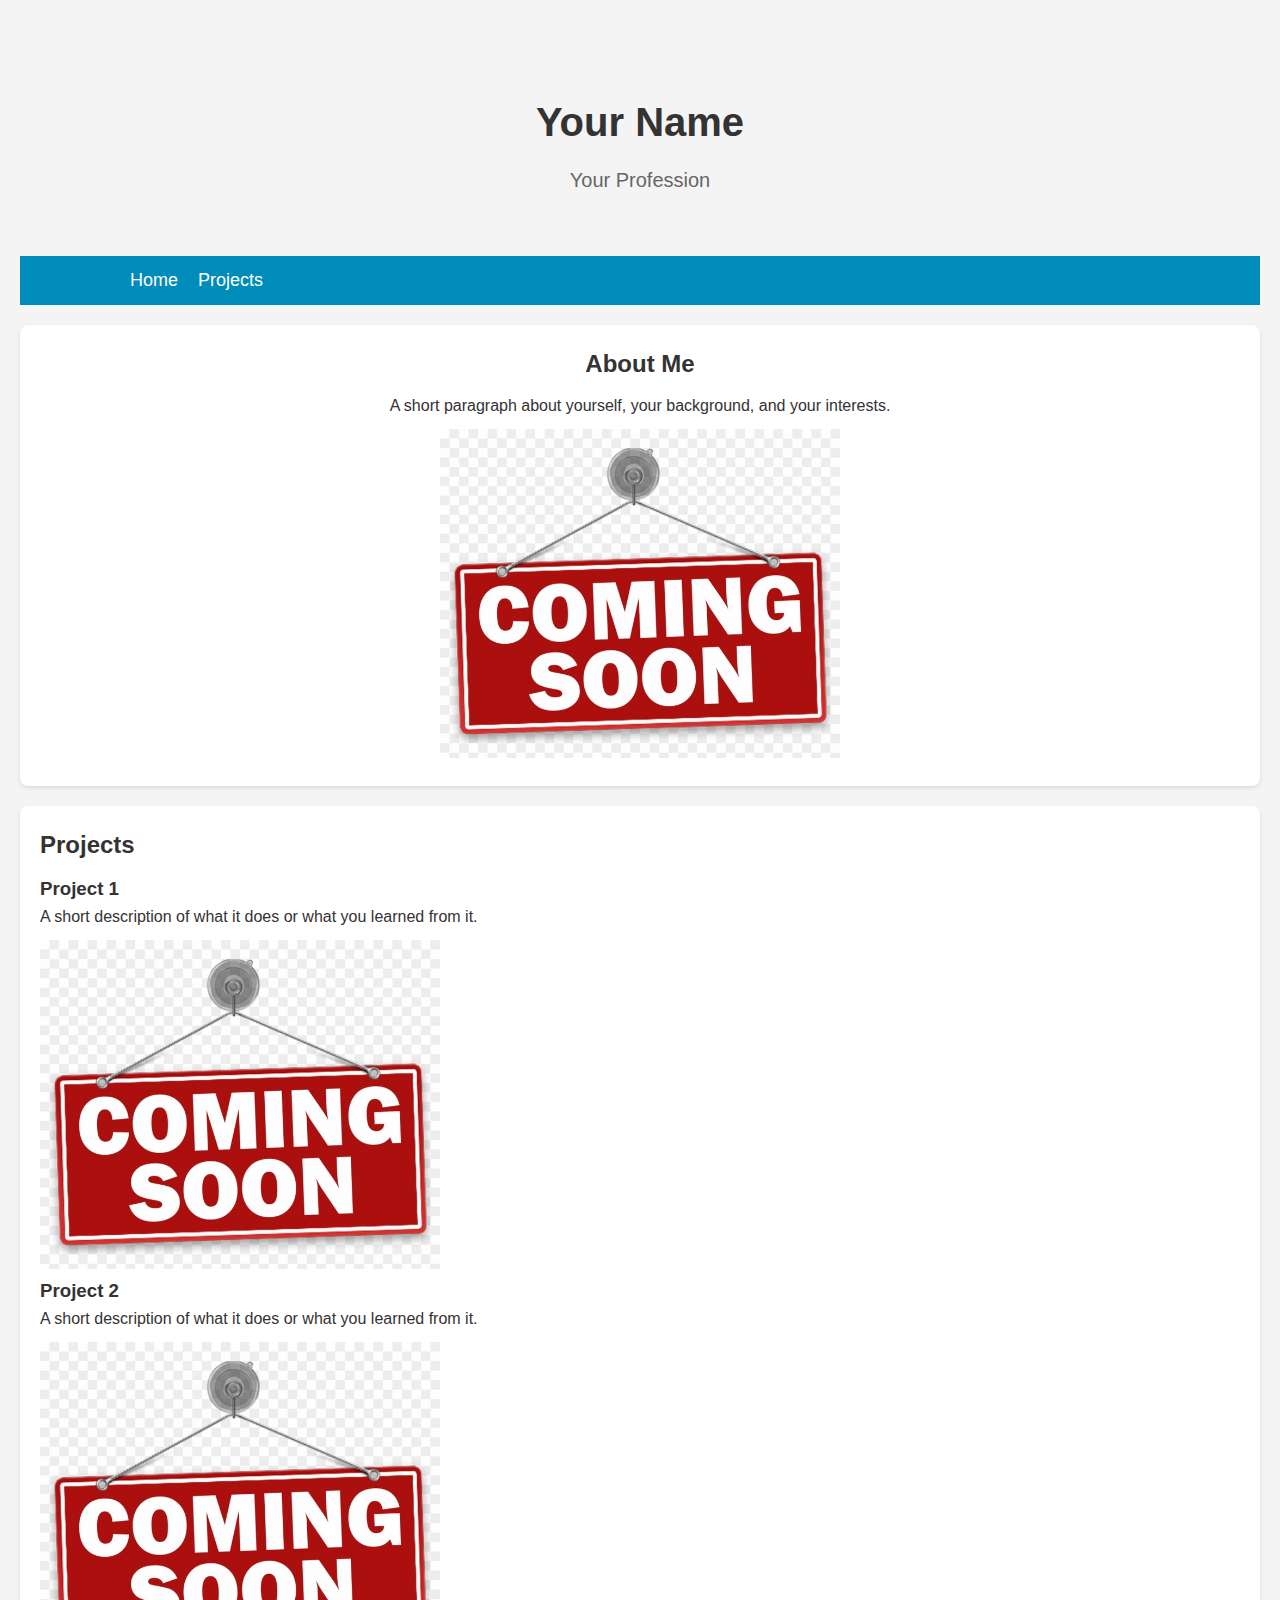
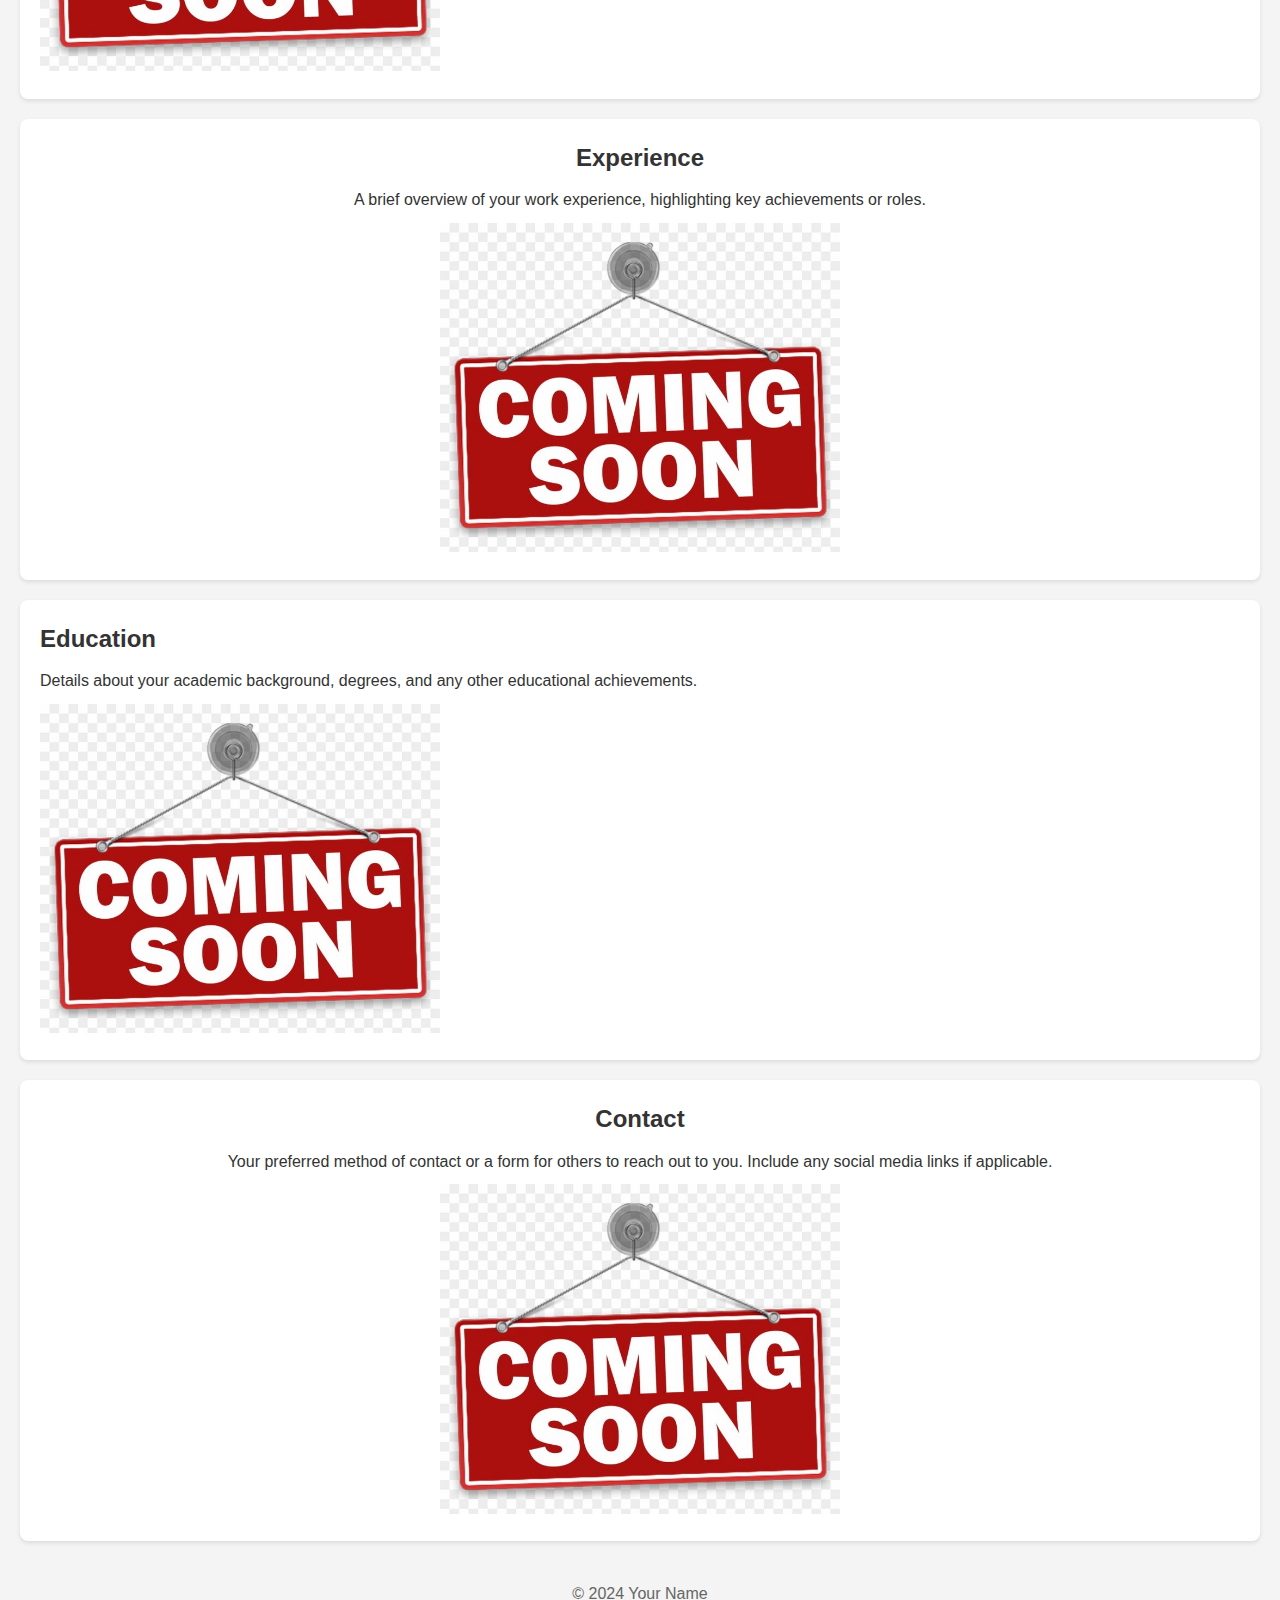
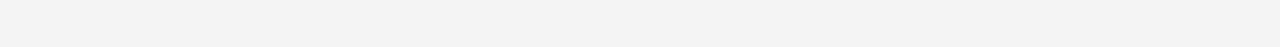
<file: index.html>
<!DOCTYPE html>
<html lang="en">
<head>
    <meta charset="UTF-8">
    <meta name="viewport" content="width=device-width, initial-scale=1.0">
    <title>Your Name - Portfolio</title>
    <link rel="stylesheet" href="styles.css">
</head>
<body>
    <header>
        <h1>Your Name</h1>
        <p>Your Profession</p>
    </header>

    <nav>
        <div class="container">
            <ul>
                <li><a href="#home">Home</a></li>
                <li><a href="#projects">Projects</a></li>
            </ul>
        </div>
    </nav>

    <section id="about" style="text-align: center;">
        <h2>About Me</h2>
        <p>A short paragraph about yourself, your background, and your interests.</p>
        <img src="./image1.jpg" alt="About Me" style="width:100%;max-width:400px;">
    </section>
    
    <section id="projects" style="text-align: left;">
        <h2>Projects</h2>
        <div class="project">
            <h3>Project 1</h3>
            <p>A short description of what it does or what you learned from it.</p>
            <img src="./image1.jpg" alt="Project 1" style="width:100%;max-width:400px;">
        </div>
        <div class="project">
            <h3>Project 2</h3>
            <p>A short description of what it does or what you learned from it.</p>
            <img src="./image1.jpg" alt="Project 2" style="width:100%;max-width:400px;">
        </div>
    </section>
    
    <section id="experience"style="text-align: center;">
        <h2>Experience</h2>
        <p>A brief overview of your work experience, highlighting key achievements or roles.</p>
        <img src="./image1.jpg" alt="Experience" style="width:100%;max-width:400px;">
    </section>
    
    <section id="education" style="text-align: left;">
        <h2>Education</h2>
        <p>Details about your academic background, degrees, and any other educational achievements.</p>
        <img src="./image1.jpg" alt="Education" style="width:100%;max-width:400px;">
    </section>
    
    <section id="contact"style="text-align: center;">
        <h2>Contact</h2>
        <p>Your preferred method of contact or a form for others to reach out to you. Include any social media links if applicable.</p>
        <img src="./image1.jpg" alt="Contact" style="width:100%;max-width:400px;">
    </section>
    

    
    <footer>
        <p>© 2024 Your Name</p>
    </footer>

</body>
</html>
</file>
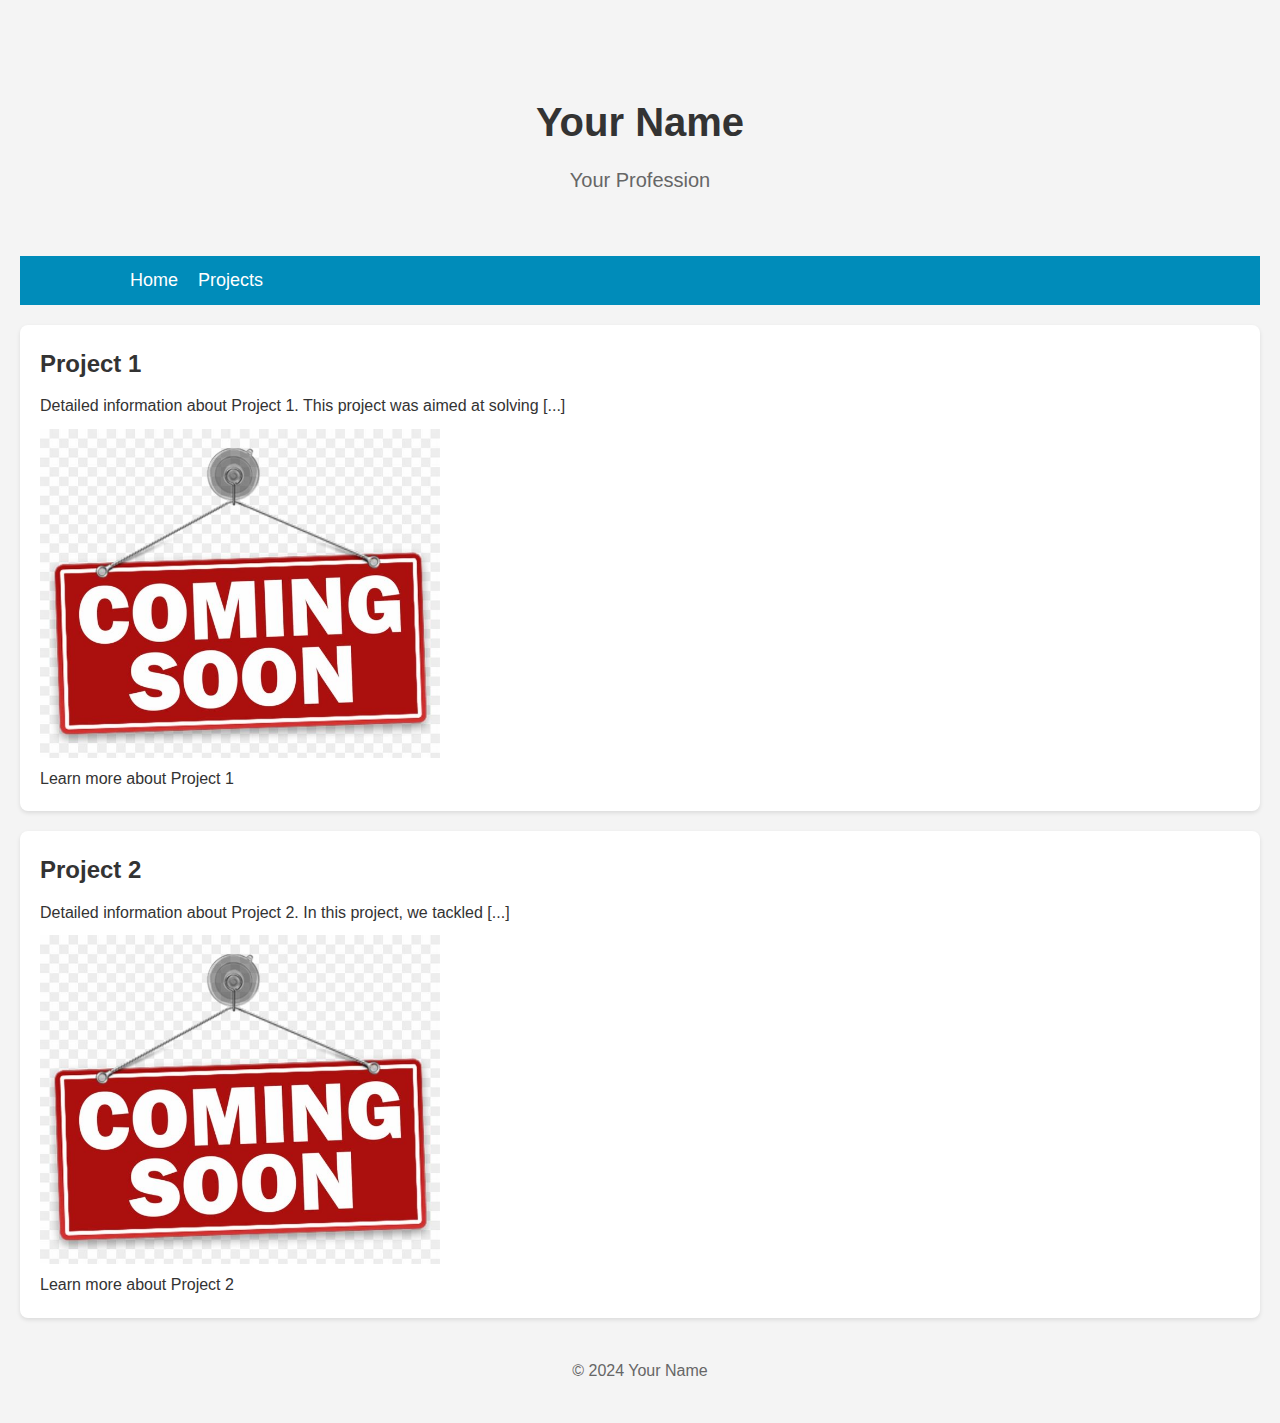
<file: projects.html>
<!DOCTYPE html>
<html lang="en">
<head>
    <meta charset="UTF-8">
    <meta name="viewport" content="width=device-width, initial-scale=1.0">
    <title>Your Name - Projects</title>
    <link rel="stylesheet" href="styles.css"> 
</head>
<body>

    <header>
        <h1>Your Name</h1>
        <p>Your Profession</p>
    </header>

    <nav>
        <div class="container">
            <ul>
                <li><a href="index.html">Home</a></li>
                <li><a href="./projects.html">Projects</a></li>
                <!-- Add other navigation links if necessary -->
            </ul>
        </div>
    </nav>
    <section class="project" id="project1">
        <h2>Project 1</h2>
        <p>Detailed information about Project 1. This project was aimed at solving [...]</p>
        <img src="./image1.jpg" alt="Project 1 image description" style="width:100%;max-width:400px;">
        <a href="project1-url"><br>Learn more about Project 1</a>
    </section>
    
    <section class="project" id="project2">
        <h2>Project 2</h2>
        <p>Detailed information about Project 2. In this project, we tackled [...]</p>
        <img src="./image1.jpg" alt="Project 2 image description" style="width:100%;max-width:400px;">
        <a href="project2-url"><br>Learn more about Project 2</a>
    </section>    
    
    <footer>
        <p>© 2024 Your Name</p>
    </footer>

</body>
</html>
</file>
<file: styles.css>
/* General Reset */
* {
    margin: 0;
    padding: 0;
    box-sizing: border-box;
}

body {
    font-family: 'Segoe UI', Tahoma, Geneva, Verdana, sans-serif;
    line-height: 1.6;
    color: #333;
    background-color: #f4f4f4;
    padding: 20px;
}

.container {
    max-width: 1100px;
    margin: auto;
    padding: 0 20px;
    display: flex; /* Added to use flex properties */
    justify-content: space-between; /* Adjusted for aligning items to both ends */
}

a {
    color: #333;
    text-decoration: none;
}

/* Navigation Styles */
nav {
    background: #008cba;
    color: #fff;
    padding: 10px 0;
}

nav ul {
    list-style: none;
    display: flex;
    justify-content: flex-end; /* Align items to the right */
}

nav ul li {
    margin-left: 20px; /* Ensure space between items */
}

nav ul li a {
    color: #fff;
    font-size: 18px;
}

/* Header Styles */
header {
    text-align: center;
    padding: 60px 0;
}

header h1 {
    margin: 10px 0;
    font-size: 40px;
    color: #333;
}

header p {
    font-size: 20px;
    color: #666;
}

/* Section Styles */
section {
    margin: 20px 0;
    background: #fff;
    padding: 20px;
    border-radius: 8px;
    box-shadow: 0 2px 4px rgba(0,0,0,0.1);
    
}

section h2 {
    color: #333;
    margin-bottom: 10px;
}

section p, section li {
    font-size: 16px;
    margin-bottom: 10px;
}

section ul {
    list-style: square inside;
}

/* Contact Section */
#contact a {
    color: #008cba;
}

/* Footer Styles */
footer {
    text-align: center;
    padding: 20px;
    color: #666;
}

/* Add some hover effects for links */
a:hover {
    color: #008cba;
}

/* Responsive Design */
@media (max-width: 768px) {
    .container {
        flex-direction: column;
        align-items: center; /* Center items vertically */
    }

    nav ul {
        flex-direction: column;
        align-items: center; /* Center items when stacked */
    }

    nav ul li {
        margin: 10px 0;
    }
}
</file>
